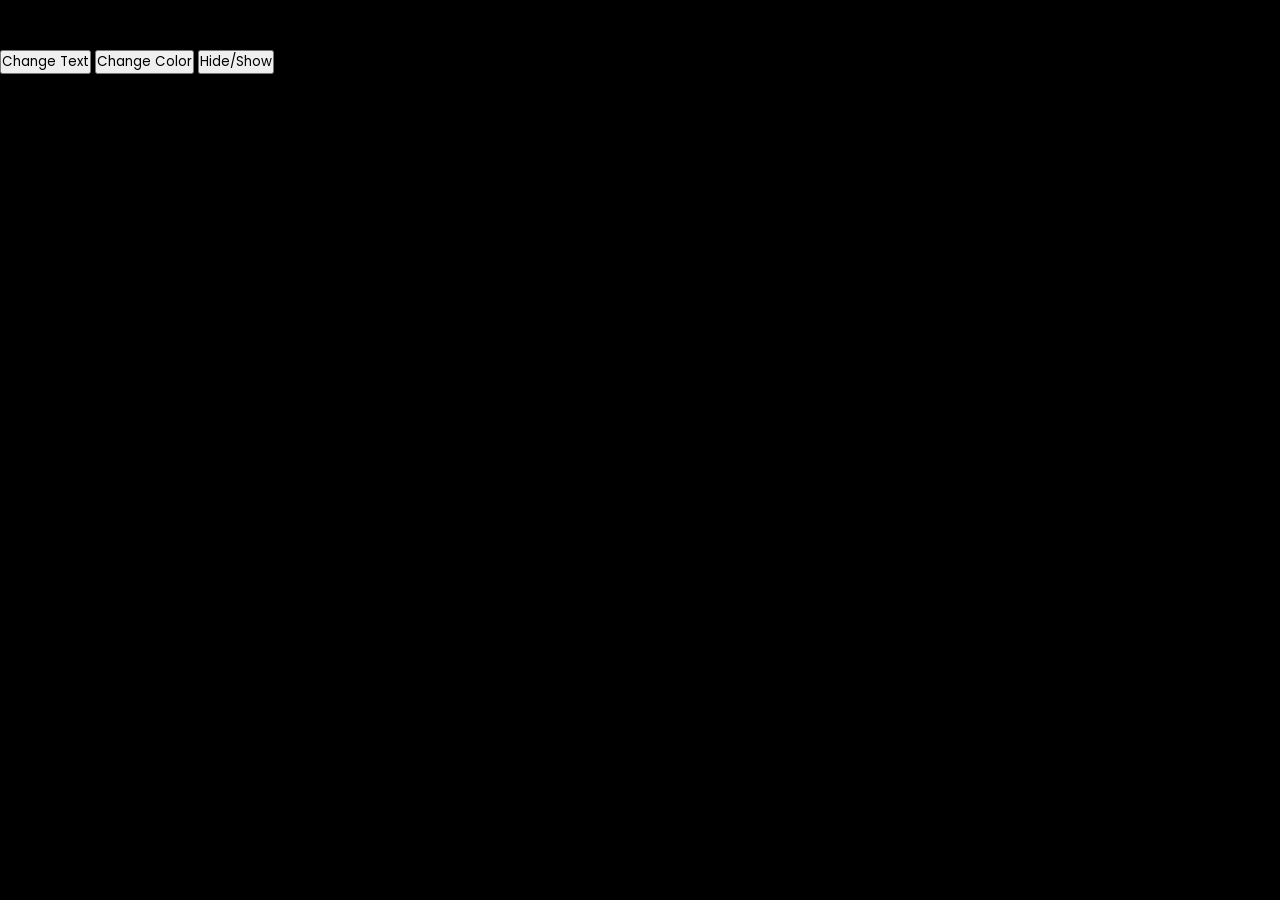
<file: index1.html>
<!DOCTYPE html>
<html>
<head>
    <title>DOM Project</title>
    <link rel="stylesheet" href="style.css">
</head>
<body>

    <h1 id="title">Hello World</h1>

    <button id="textBtn">Change Text</button>
    <button id="colorBtn">Change Color</button>
    <button id="toggleBtn">Hide/Show</button>

    <script src="script.js"></script>
</body>
</html>
</file>
<file: style.css>
@import url('https://fonts.googleapis.com/css2?family=Martel+Sans:wght@200;300;400;700;800;900&family=Poppins:ital,wght@0,100;0,200;0,300;0,400;0,500;0,600;0,800;0,900;1,100;1,200;1,300;1,400;1,500;1,600;1,700;1,800;1,900&display=swap');

* {
    padding: 0;
    margin: 0;
    font-family: 'Poppins', sans-serif;
}

body {
    background-color: black;

}

.main {
    background-image: url("assets/images/IN-en-20260302-TRIFECTA-perspective_1ef91182-c674-4632-9bec-d185993ab154_large.jpg");
    background-position: center center;
    background-repeat: no-repeat;
    background-size: max(1200px, 100vw);
    height: 70vh;
    position: relative;
}

.main .box {
    height: 90vh;
    width: 100%;
    opacity: 0.69;
    position: absolute;
    top: 0;
    background-color: black;

}
nav{
position:relative;
z-index:10;
}

nav {
    max-width: 60vw;
    justify-content: space-between;
    margin: auto;
    display: flex;
    align-items: center;
    height: 100px;

}

nav img {
    color: red;
    width: 130px;
    position: relative;
    z-index: 10;
}

nav button {
    position: relative;
    z-index: 10;
}

.hero {
    font-family: 'Martel Sans', sans-serif;
    font-family: 'Poppins', sans-serif;
    height: calc(100% - 100px);
    display: flex;
    align-items: center;
    justify-content: center;
    flex-direction: column;
    color: white;
    position: relative;
    gap: 23px;
    padding: 0 30px;

}

.hero> :nth-child(1) {
    font-family: 'Poppins', sans-serif;
    font-weight: bolder;
    font-size: 32px;
    text-align: center;
}

.hero> :nth-child(2) {
    font-weight: 400;
    font-size: 24px;
    text-align: center;
}


.hero> :nth-child(3) {
    font-weight: 400;
    font-size: 20px;
    text-align: center;
}

.separation {
    height: 7px;
    background-color: rgb(46, 44, 44);
    position: relative;
    z-index: 20;


}

.btn {
    font-family: 'Poppins', sans-serif;
    padding: 3px 8px;
    font-weight: 400;
    color: white;
    background-color: rgba(248, 243, 243, 0.021);
    border-radius: 4px;
    border: 1px solid white;
    cursor: pointer;

}

.btn-red {
    background-color: red;
    color: white;
    padding: 3px 24px;
    font-size: 20px;
    border-radius: 4px;
    font-weight: 400;

}


.btn-red-sm {
    background-color: red;
    color: white;

}

.hero-buttons {
    display: flex;
    align-items: center;
    justify-content: center;
    gap: 16px;
}

.main input {
    padding: 7px 101px 8px 14px;
    color: white;
    font-weight: 900;
    font-size: 12px;
    border-radius: 4px;
    background-color: rgba(23, 23, 23, 0.7);
    border: 1px solid rgba(245, 245, 245, 0.5);

} 

.first{
    display: flex;
    justify-content: center;
    max-width: 70vw;
    margin: auto;
    color: white;
    justify-content: center;
    align-items: center;

    


}
.secImg{
    position: relative;



}

.secImg img {
    width: 555px;
    position: relative;
    z-index: 10;
}
.secImg video{
    position: absolute;
    top: 51px;
    right: 0;
    width: 555px;

}

section.first>div {
    display: flex;
    flex-direction: column;
    padding: 34px 0;
}

section.first >  div :nth-child(1){
    font-size: 40px;
    font-weight: bolder;

}


section.first >  div :nth-child(2){
    font-size: 24px;
    
}

.faq h2{
    text-align: center;
    font-size: 48px;

}

.faq{
    background: black;
    color: white;
    padding: 34px;
    
    
}
.faqbox:hover{
    background-color: #414141;
    color: white;
    
    
    
}
.faqbox svg{
    filter: invert(1);


}

.faqbox{
    transition: all 1ms ease-out;
    font-size: 24px;
    display: flex;
    justify-content: space-between;
    background-color: #2d2d2d;
    padding: 24px;
    max-width: 60vw;
    margin: 34px auto;
    cursor: pointer;

}footer {
    color: white;
    max-width: 60vw;
    margin: auto;
    padding: 60px;
}

footer .questions {
    padding: 34px 0;
}


.footer {
    display: grid;
    grid-template-columns:repeat(5,1fr);
    grid-template-rows:repeat(3,auto);
    gap:20px;
    color: white;
}





@media screen and (max-width: 1300px) {

    nav{
        max-width: 90vw;
    }

    .first {
        flex-wrap: wrap;
    }

    .secImg img {
        width: 305px;
    }

    .secImg video {
        width: 305px;
    }

    .hero> :nth-child(1) {
        font-size: 32px;
    }

    .hero> :nth-child(2) {
        font-size: 18px;
    }

    .hero> :nth-child(3) {
        font-size: 18px;
    }

    .hero-buttons {
        display: flex;
        flex-direction: column;
        align-items: center;
        justify-content: center;
        gap: 16px;
    }

    .faq h2 {
        text-align: center;
        font-size: 32px;
    }

    footer {
        max-width: 90vw;
        padding: 75px 0;
    }

    .footer-item{
        align-items: center;
    }
 

}



@media screen and (max-width: 1300px) {

    .footer {
        display: grid;
        grid-template-columns: 1fr 1fr;
        gap: 25px;
    }
}


.footer a {
    font-size: 14px;
    color: white;
}

.footer-item {
    display: flex;
    flex-direction: column;
    gap: 23px;
}



.copyright{
    text-align: center;
    background-color: #000;
    color: #aaa;
    font-size: 16px;
    position: relative;
    padding-bottom: 40px;
    height:auto;
}
</file>
